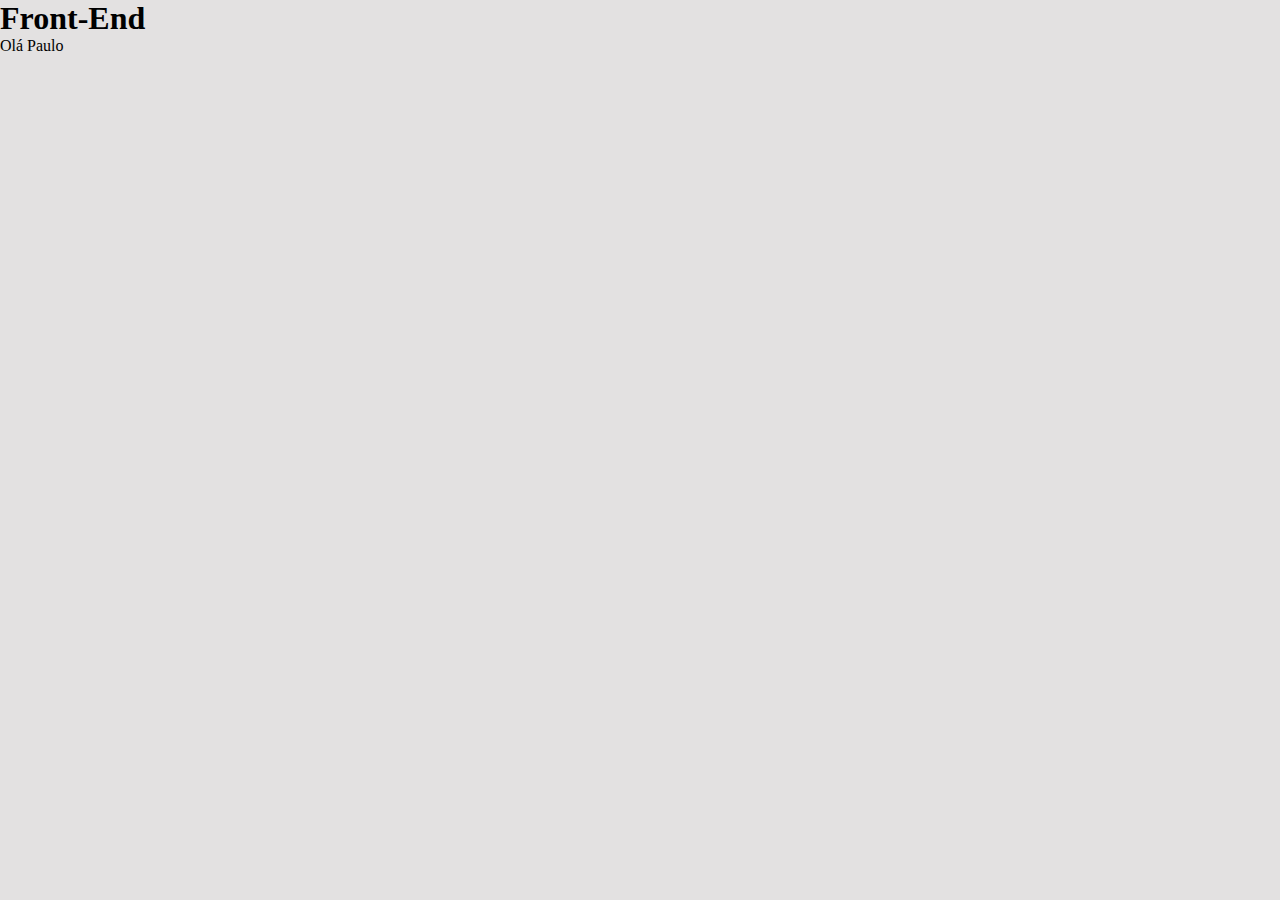
<file: index.html>
<!DOCTYPE html>
<html lang="en">
<head>
    <meta charset="UTF-8">
    <meta name="viewport" content="width=device-width, initial-scale=1.0">
    <title>Front-End</title>
    <link rel="stylesheet" href="./css/estilo.css">
</head>
<body>
    <h1>Front-End</h1>


    <script src="./js/script.js"></script>
</body>
</html>
</file>
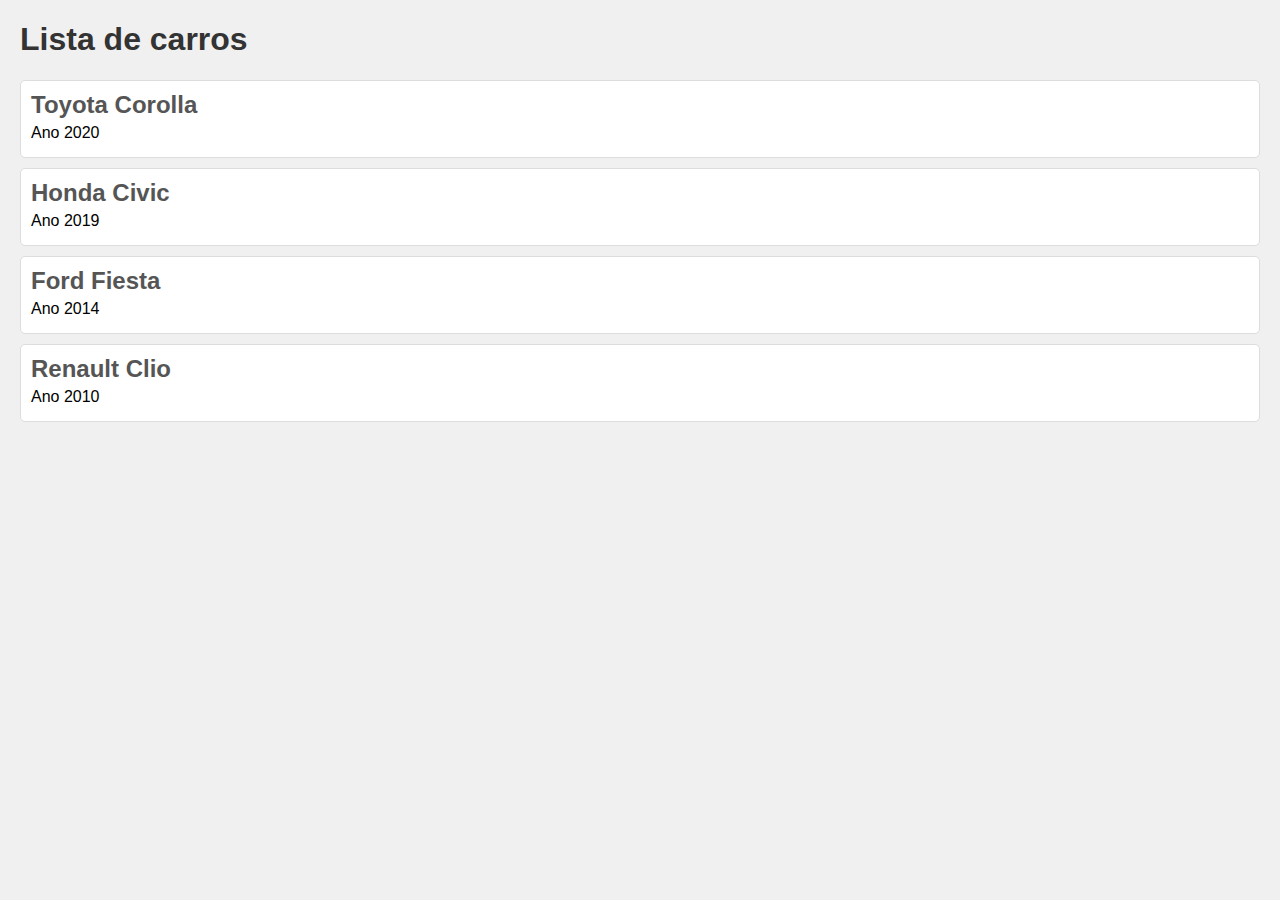
<file: front-09/index.html>
<!DOCTYPE html>
<html lang="en">
<head>
    <meta charset="UTF-8">
    <meta name="viewport" content="width=device-width, initial-scale=1.0">
    <title>Objetos em JavaScript</title>
    <link rel="stylesheet" href="./style.css">
</head>
<body>
    <h1>Lista de carros</h1>
    <div id="card-list"></div>

    <script src="./script.js"></script>
</body>
</html>
</file>
<file: css/estilo.css>
* {
    margin: 0;
    padding: 0;
}

body {
    background: rgb(227, 225, 225);
}
</file>
<file: front-09/style.css>
body {
    font-family: Arial;
    margin: 20px;
    background: #f0f0f0;
}

h1 {
    color: #333;
}

.car {
    background-color: #fff;
    border: 1px solid #ddd;
    padding: 10px;
    margin: 10px 0;
    border-radius: 5px;
}

.car h2 {
    margin: 0;
    color: #555;
}

.car p {
    margin: 5px 0;
}
</file>
